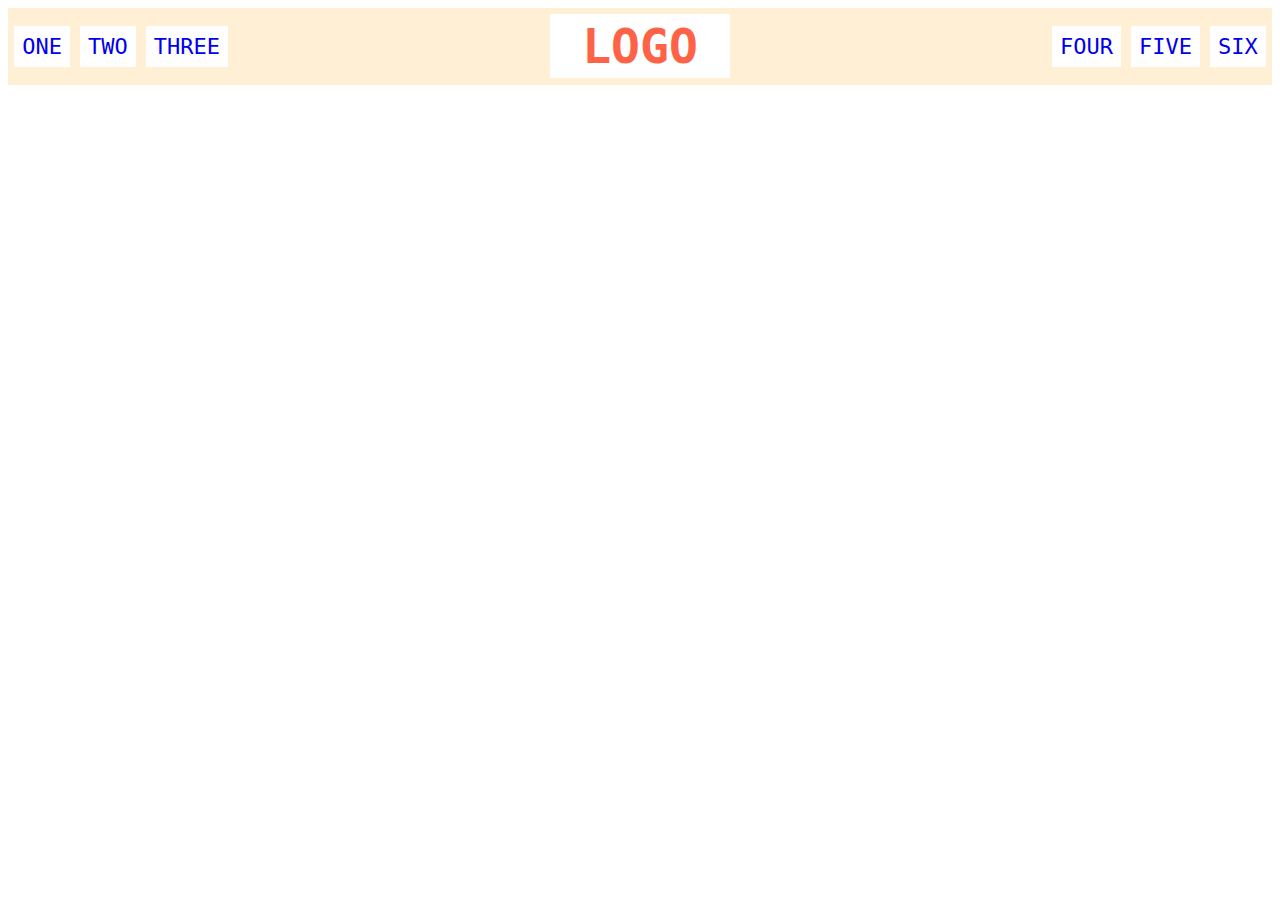
<file: foundations/flex/02-flex-header/index.html>
<!DOCTYPE html>
<html lang="en">
  <head>
    <meta charset="UTF-8">
    <meta http-equiv="X-UA-Compatible" content="IE=edge">
    <meta name="viewport" content="width=device-width, initial-scale=1.0">
    <title>Flex Header</title>
    <link rel="stylesheet" href="style.css">
  </head>
  <body>
    <div class="header">
      <div class="left-links">
        <ul class ="row">
          <li><a href="#">ONE</a></li>
          <li><a href="#">TWO</a></li>
          <li><a href="#">THREE</a></li>
        </ul>
      </div>
      <div class="logo">LOGO</div>
      <div class="right-links">
        <ul class ="row">
          <li><a href="#">FOUR</a></li>
          <li><a href="#">FIVE</a></li>
          <li><a href="#">SIX</a></li>
        </ul>
      </div>
    </div>
  </body>
</html>
</file>
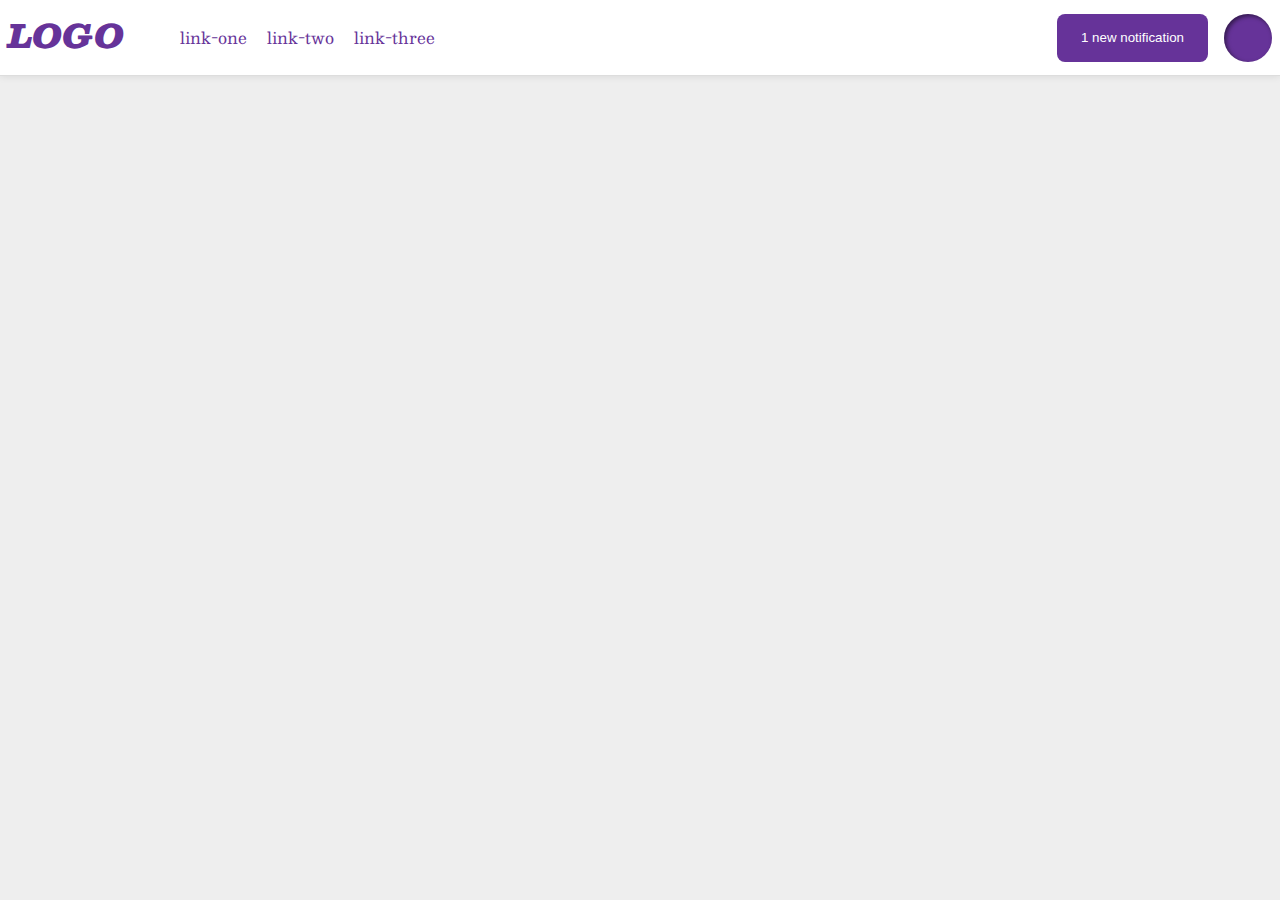
<file: foundations/flex/03-flex-header-2/index.html>
<!DOCTYPE html>
<html lang="en">
  <head>
    <meta charset="UTF-8">
    <meta http-equiv="X-UA-Compatible" content="IE=edge">
    <meta name="viewport" content="width=device-width, initial-scale=1.0">
    <title>Flex Header 2</title>
    <link rel="stylesheet" href="style.css">
  </head>
  <body>
    <div class="header">
      <div class="first">
        <div class="logo">
          LOGO
        </div>
        <ul class="links">
          <li><a href="https://google.com">link-one</a></li>
          <li><a href="https://google.com">link-two</a></li>
          <li><a href="https://google.com">link-three</a></li>
        </ul>
    </div>
    <div class ="second">
      <button class="notifications">
        1 new notification
      </button>
      <div class="profile-image"></div>
    </div>
  </div>
  </body>
</html>
</file>
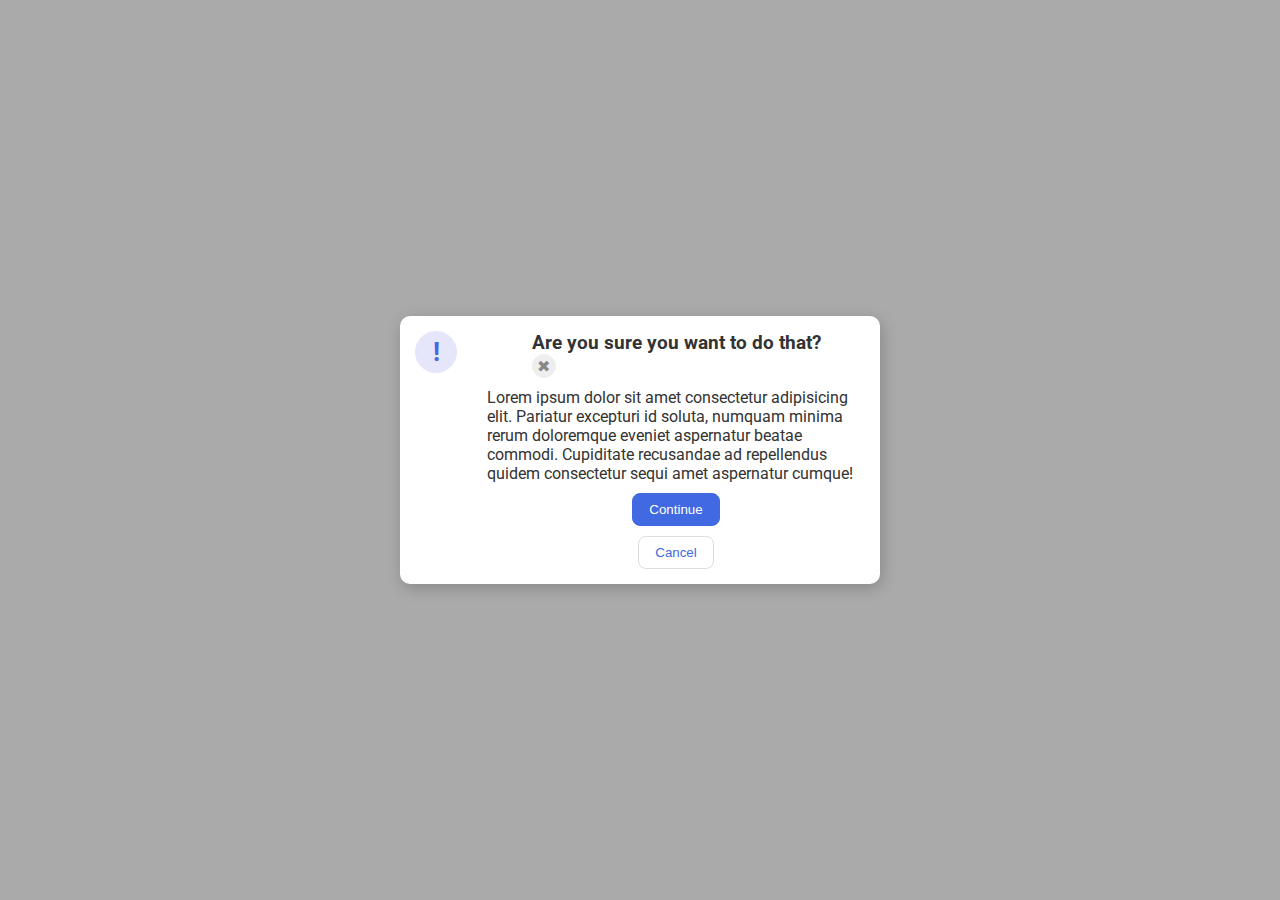
<file: foundations/flex/05-flex-modal/index.html>
<!DOCTYPE html>
<html lang="en">
  <head>
    <meta charset="UTF-8">
    <meta http-equiv="X-UA-Compatible" content="IE=edge">
    <meta name="viewport" content="width=device-width, initial-scale=1.0">
    <link rel="stylesheet" href="style.css">
    <title>Modal</title>
  </head>
  <body>
    <div class="modal">
      
        <div class="icon">!</div>
      
      <div class="outer-div">
        
          <div class="header">Are you sure you want to do that?
          <button class="close-button">✖</button>
        </div>
        
          <div class="text">Lorem ipsum dolor sit amet consectetur adipisicing elit. Pariatur excepturi id soluta, numquam minima rerum doloremque eveniet aspernatur beatae commodi. Cupiditate recusandae ad repellendus quidem consectetur sequi amet aspernatur cumque!</div>
          
          <button class="continue">Continue</button>
          <button class="cancel">Cancel</button>
          
        
      </div>
    </div>
  </body>
</html>
</file>
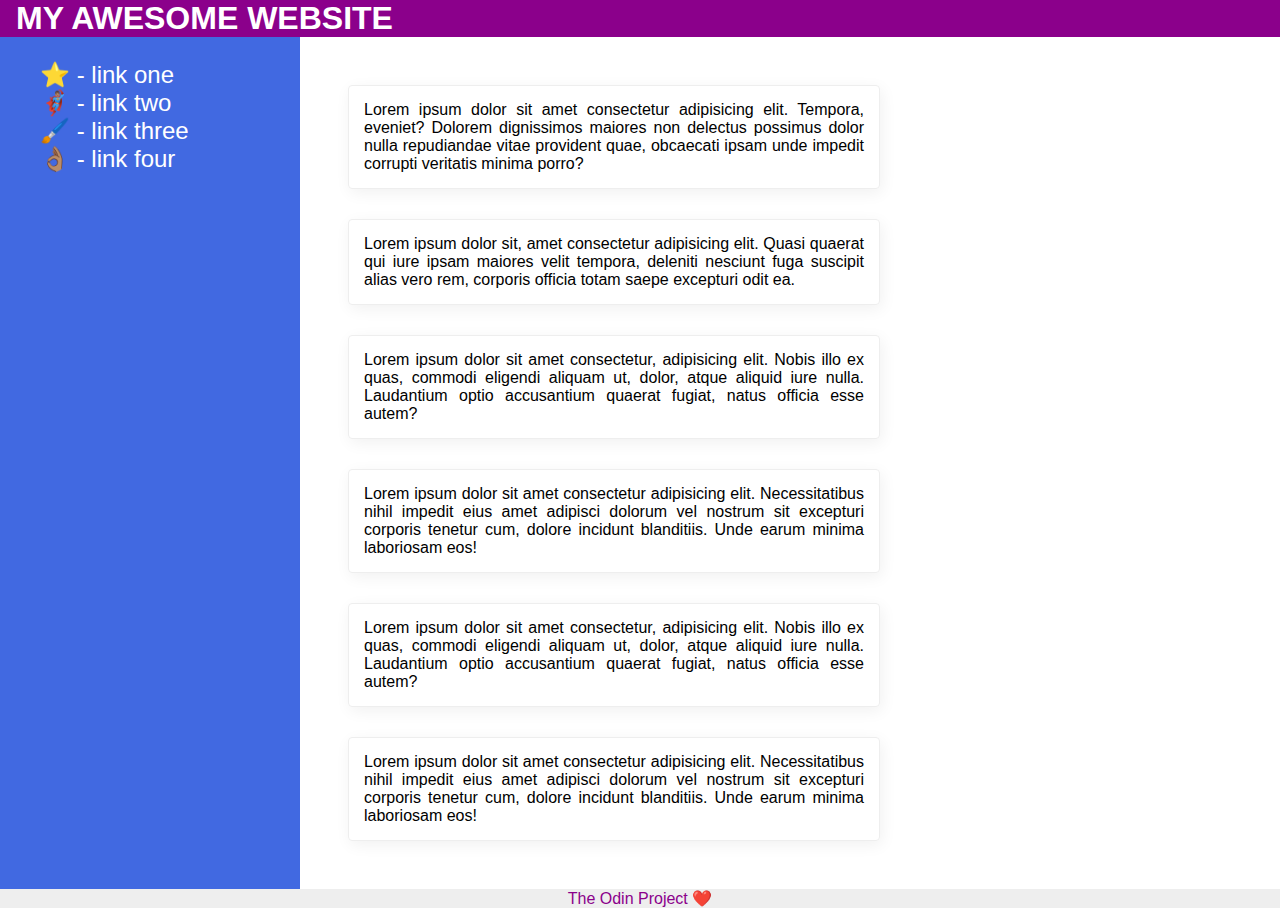
<file: foundations/flex/07-flex-layout-2/index.html>
<!DOCTYPE html>
<html lang="en">
  <head>
    <meta charset="UTF-8">
    <meta http-equiv="X-UA-Compatible" content="IE=edge">
    <meta name="viewport" content="width=device-width, initial-scale=1.0">
    <title>The Holy Grail</title>
    <link rel="stylesheet" href="style.css">
  </head>
  <body>
    <div class="container">
      <div class="header">
        MY AWESOME WEBSITE
      </div>
        <div class="inner-container">
          <div class="sidebar">
            <ul>
              <li><a href="#">⭐ - link one</a></li>
              <li><a href="#">🦸🏽‍♂️ - link two</a></li>
              <li><a href="#">🖌️ - link three</a></li>
              <li><a href="#">👌🏽 - link four</a></li>
            </ul>
          </div>
          <div class="card-container">
            <div class="card">Lorem ipsum dolor sit amet consectetur adipisicing elit. Tempora, eveniet? Dolorem dignissimos maiores non delectus possimus dolor nulla repudiandae vitae provident quae, obcaecati ipsam unde impedit corrupti veritatis minima porro?</div>
            <div class="card">Lorem ipsum dolor sit, amet consectetur adipisicing elit. Quasi quaerat qui iure ipsam maiores velit tempora, deleniti nesciunt fuga suscipit alias vero rem, corporis officia totam saepe excepturi odit ea.</div>
            <div class="card">Lorem ipsum dolor sit amet consectetur, adipisicing elit. Nobis illo ex quas, commodi eligendi aliquam ut, dolor, atque aliquid iure nulla. Laudantium optio accusantium quaerat fugiat, natus officia esse autem?</div>
            <div class="card">Lorem ipsum dolor sit amet consectetur adipisicing elit. Necessitatibus nihil impedit eius amet adipisci dolorum vel nostrum sit excepturi corporis tenetur cum, dolore incidunt blanditiis. Unde earum minima laboriosam eos!</div>
            <div class="card">Lorem ipsum dolor sit amet consectetur, adipisicing elit. Nobis illo ex quas, commodi eligendi aliquam ut, dolor, atque aliquid iure nulla. Laudantium optio accusantium quaerat fugiat, natus officia esse autem?</div>
            <div class="card">Lorem ipsum dolor sit amet consectetur adipisicing elit. Necessitatibus nihil impedit eius amet adipisci dolorum vel nostrum sit excepturi corporis tenetur cum, dolore incidunt blanditiis. Unde earum minima laboriosam eos!</div>
          </div>
        </div>
        <div class="footer">
          The Odin Project ❤️
        </div>
    </div>
  </body>
</html>
</file>
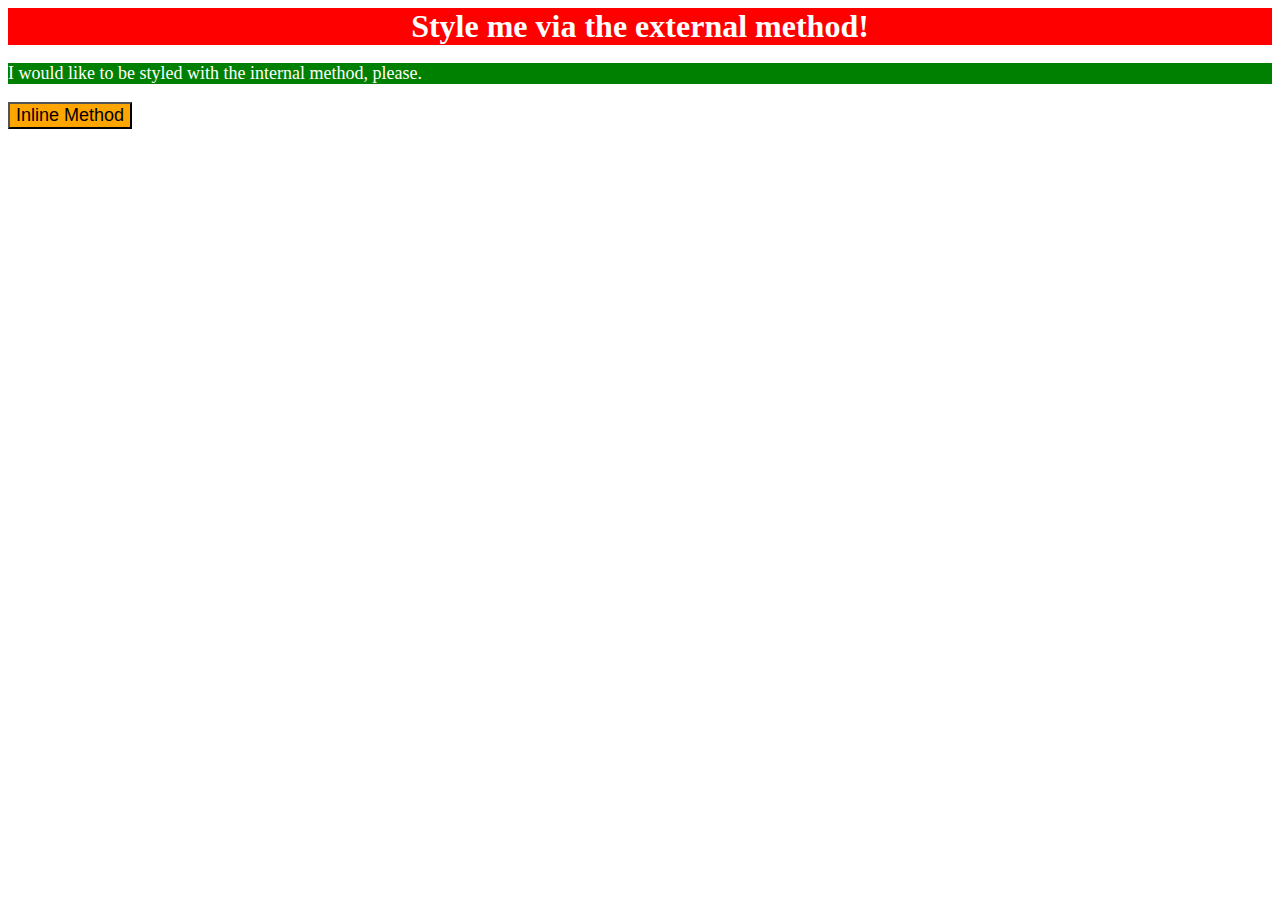
<file: foundations/intro-to-css/01-css-methods/index.html>
<!DOCTYPE html>

<html lang="en">
  <head>
    <link rel ="stylesheet" href="styles.css">
    <meta charset="UTF-8">
    <meta http-equiv="X-UA-Compatible" content="IE=edge">
    <meta name="viewport" content="width=device-width, initial-scale=1.0">
    <title>Methods for Adding CSS</title>
  </head>
  <body>
    <div>Style me via the external method!</div>
    <p>I would like to be styled with the internal method, please.</p>
    <button>Inline Method</button>
  </body>
</html>
</file>
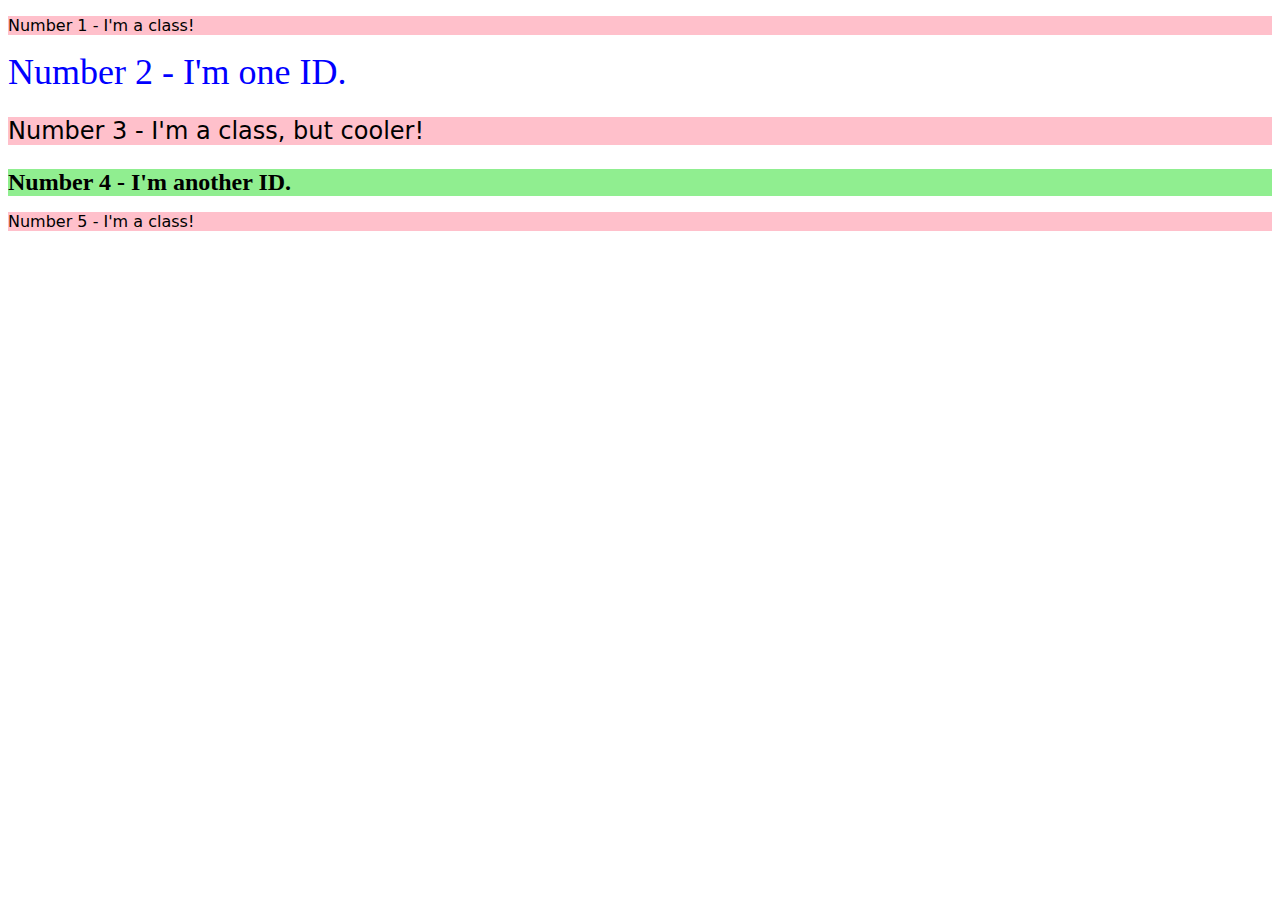
<file: foundations/intro-to-css/02-class-id-selectors/index.html>
<!DOCTYPE html>
<html lang="en">
  <head>
    <meta charset="UTF-8">
    <meta http-equiv="X-UA-Compatible" content="IE=edge">
    <meta name="viewport" content="width=device-width, initial-scale=1.0">
    <title>Class and ID Selectors</title>
    <link rel="stylesheet" href="style.css">
  </head>
  <body>
    <p>Number 1 - I'm a class!</p>
    <div id="two">Number 2 - I'm one ID.</div>
    <p class="three">Number 3 - I'm a class, but cooler!</p>
    <div class="four">Number 4 - I'm another ID.</div>
    <p>Number 5 - I'm a class!</p>
  </body>
</html>
</file>
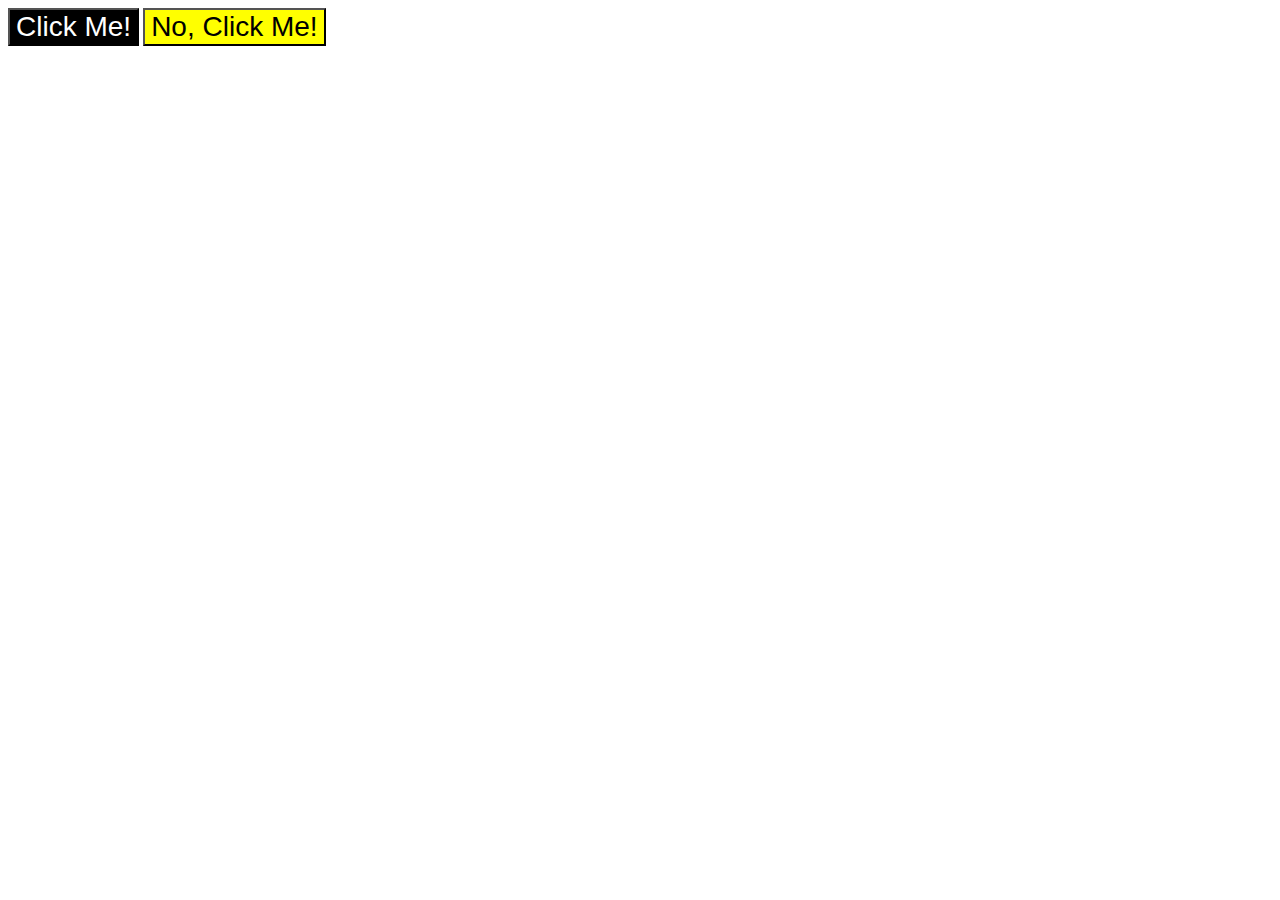
<file: foundations/intro-to-css/03-grouping-selectors/index.html>
<!DOCTYPE html>
<html lang="en">
  <head>
    <meta charset="UTF-8">
    <meta http-equiv="X-UA-Compatible" content="IE=edge">
    <meta name="viewport" content="width=device-width, initial-scale=1.0">
    <title>Grouping Selectors</title>
    <link rel="stylesheet" href="style.css">
  </head>
  <body>
    <button class="blackbutton button">Click Me!</button>
    <button class="yellowbutton button">No, Click Me!</button>
  </body>
</html>
</file>
<file: foundations/flex/02-flex-header/style.css>
.header  {
  font-family: monospace;
  background: papayawhip;
  display: flex;
  align-items: center;
  justify-content: space-between;
  padding: 0.5%;
}

.logo {
  font-size: 48px;
  font-weight: 900;
  color: tomato;
  background: white;
  padding: 4px 32px;
}

ul {
  /* this removes the dots on the list items*/
  list-style-type: none;
}

a {
  font-size: 22px;
  background: white;
  padding: 8px;
  /* this removes the line under the links */
  text-decoration: none;

}

.row {
  display: flex;
  padding: 0px;
  gap: 10px;
}

.right-links {
  padding: 0px;
}
</file>
<file: foundations/flex/03-flex-header-2/style.css>
/* this is some magical font-importing.  
you'll learn about it later. */
@import url('https://fonts.googleapis.com/css2?family=Besley:ital,wght@0,400;1,900&display=swap');

body {
  margin: 0;
  background: #eee;
  font-family: Besley, serif;
}

.header {
  background: white;
  border-bottom: 1px solid #ddd;
  box-shadow: 0 0 8px rgba(0,0,0,.1);
}

.profile-image {
  background: rebeccapurple;
  box-shadow: inset 2px 2px 4px rgba(0,0,0,.5);
  border-radius: 50%;
  width: 48px;
  height: 48px;
}

.logo {
  color: rebeccapurple;
  font-size: 32px;
  font-weight: 900;
  font-style: italic;
}

button {
  border: none;
  border-radius: 8px;
  background: rebeccapurple;
  color: white;
  padding: 8px 24px;
}

a {
  /* this removes the line under our links */
  text-decoration: none;
  color: rebeccapurple;
}

ul {
  list-style-type: none;
  display: flex;
  gap: 20px;
}

.header{
  display: flex;
  justify-content: space-between;
  gap: 120px;
}

.first {
  display: flex;
  align-self: center;
  gap: 16px;
  padding: 8px;

}

.second {
  display: flex;
  gap: 16px;
  align-self: center;
  padding: 8px;
}
</file>
<file: foundations/flex/05-flex-modal/style.css>
@import url('https://fonts.googleapis.com/css2?family=Roboto:wght@400;700&display=swap');

html, body {
  height: 100%;
}

body {
  font-family: Roboto, sans-serif;
  margin: 0;
  background: #aaa;
  color: #333;
  /* I'll give you this one for free lol */
  display: flex;
  align-items: center;
  justify-content: center;
}

.modal {
  background: white;
  width: 480px;
  border-radius: 10px;
  box-shadow: 2px 4px 16px rgba(0,0,0,.2);
  display: flex;
}

.icon {
  color: royalblue;
  font-size: 26px;
  font-weight: 700;
  background: lavender;
  width: 42px;
  height: 42px;
  border-radius: 50%;
  display: flex;
  align-items: center;
  justify-content: center;
  margin: 15px;
  flex-shrink: 0;
}

.close-button {
  background: #eee;
  border-radius: 50%;
  color: #888;
  font-weight: 400;
  font-size: 16px;
  height: 24px;
  width: 24px;
  display: flex;
  align-items: center;
  justify-content: center;
  border: 1px solid #eee;
  padding: 0;
}

button {
  cursor: pointer;
  padding: 8px 16px;
  border-radius: 8px;
}

button.continue {
  background: royalblue;
  border: 1px solid royalblue;
  color: white;
}

button.cancel {
  background: white;
  border: 1px solid #ddd;
  color: royalblue;
}

.header {
  font-weight: bold;
  font-size: larger;
}

.header-row {
  display: flex;
  justify-content: space-between;
}

.text-buttons {
  display: flex;
  flex-direction: column;
  justify-content: center;
  gap: 10px;
  text-align: justify;
  max-width: fit-content;
}

.outer-div {
  padding: 15px;
  gap: 10px;
  display: flex;
  flex-direction: column;
  justify-content: space-between;
  align-items: center;
}

.test {
  display: flex;
}
</file>
<file: foundations/flex/07-flex-layout-2/style.css>
body {
  font-family: -apple-system, BlinkMacSystemFont, 'Segoe UI', Roboto, Oxygen, Ubuntu, Cantarell, 'Open Sans', 'Helvetica Neue', sans-serif;
  margin: 0;
  min-height: 100vh;
}

.header {
  height: 72px;
  background: darkmagenta;
  color: white;
}

.footer {
  height: 72px;
  background: #eee;
  color: darkmagenta;
}

.sidebar {
  width: 300px;
  background: royalblue;
  box-sizing: border-box;
}

.card {
  border: 1px solid #eee;
  box-shadow: 2px 4px 16px rgba(0,0,0,.06);
  border-radius: 4px;
  text-align: justify;
  flex-basis: 500px;
  padding: 15px;
}

/* Solution */

.header {
  font-size: 32px;
  font-weight: 900;
  display: flex;
  align-items: center;
  padding-left: 16px;
}

.container {
  display: flex;
  flex-direction: column;
  height: 100vh;
}

.inner-container {
  display: flex;
  flex-wrap: nowrap;
  flex-grow: 3;
}

.sidebar {
  flex-grow: 1;
  max-width: 300px;
  font-size: 24px;
  flex-shrink: 0;
}

.card-container {
  display: flex;
  flex-direction: row;
  flex-grow: 3;
  padding: 48px;
  gap: 30px;
  flex-wrap: wrap;
}

.footer {
  display: flex;
  justify-content: center;
  align-items: center;
}

a[href ="#"] {
  color: white;
  text-decoration: none;
}

li {
  list-style: none;
}
</file>
<file: foundations/intro-to-css/01-css-methods/styles.css>
div {
    background-color: red; 
    color: white; 
    font-size: 32px; 
    font-weight: bold; 
    text-align: center;
  }
  p {
    background-color: green; 
    color: white; 
    font-size: 18px;
  }
  button {
    background-color: orange; 
    font-size: 18px;
  }
</file>
<file: foundations/intro-to-css/02-class-id-selectors/style.css>
p {
    background-color: pink;
    font-family: "Verdana", "DejaVu Sans", sans-serif;
}
#two {
    font-size: 36px;
    color: blue;
}
.three{
    font-size: 24px;
}
.four{
    font-size: 24px;
    font-weight: bold;
    background-color: lightgreen;
}
</file>
<file: foundations/intro-to-css/03-grouping-selectors/style.css>
.button {
    font-size: 28px;
    font-family: "Helvetica", "Times New Roman", sans-serif;
}

.blackbutton {
    background-color: black;
    color: white;
}

.yellowbutton {
    background-color: yellow;
}
</file>
